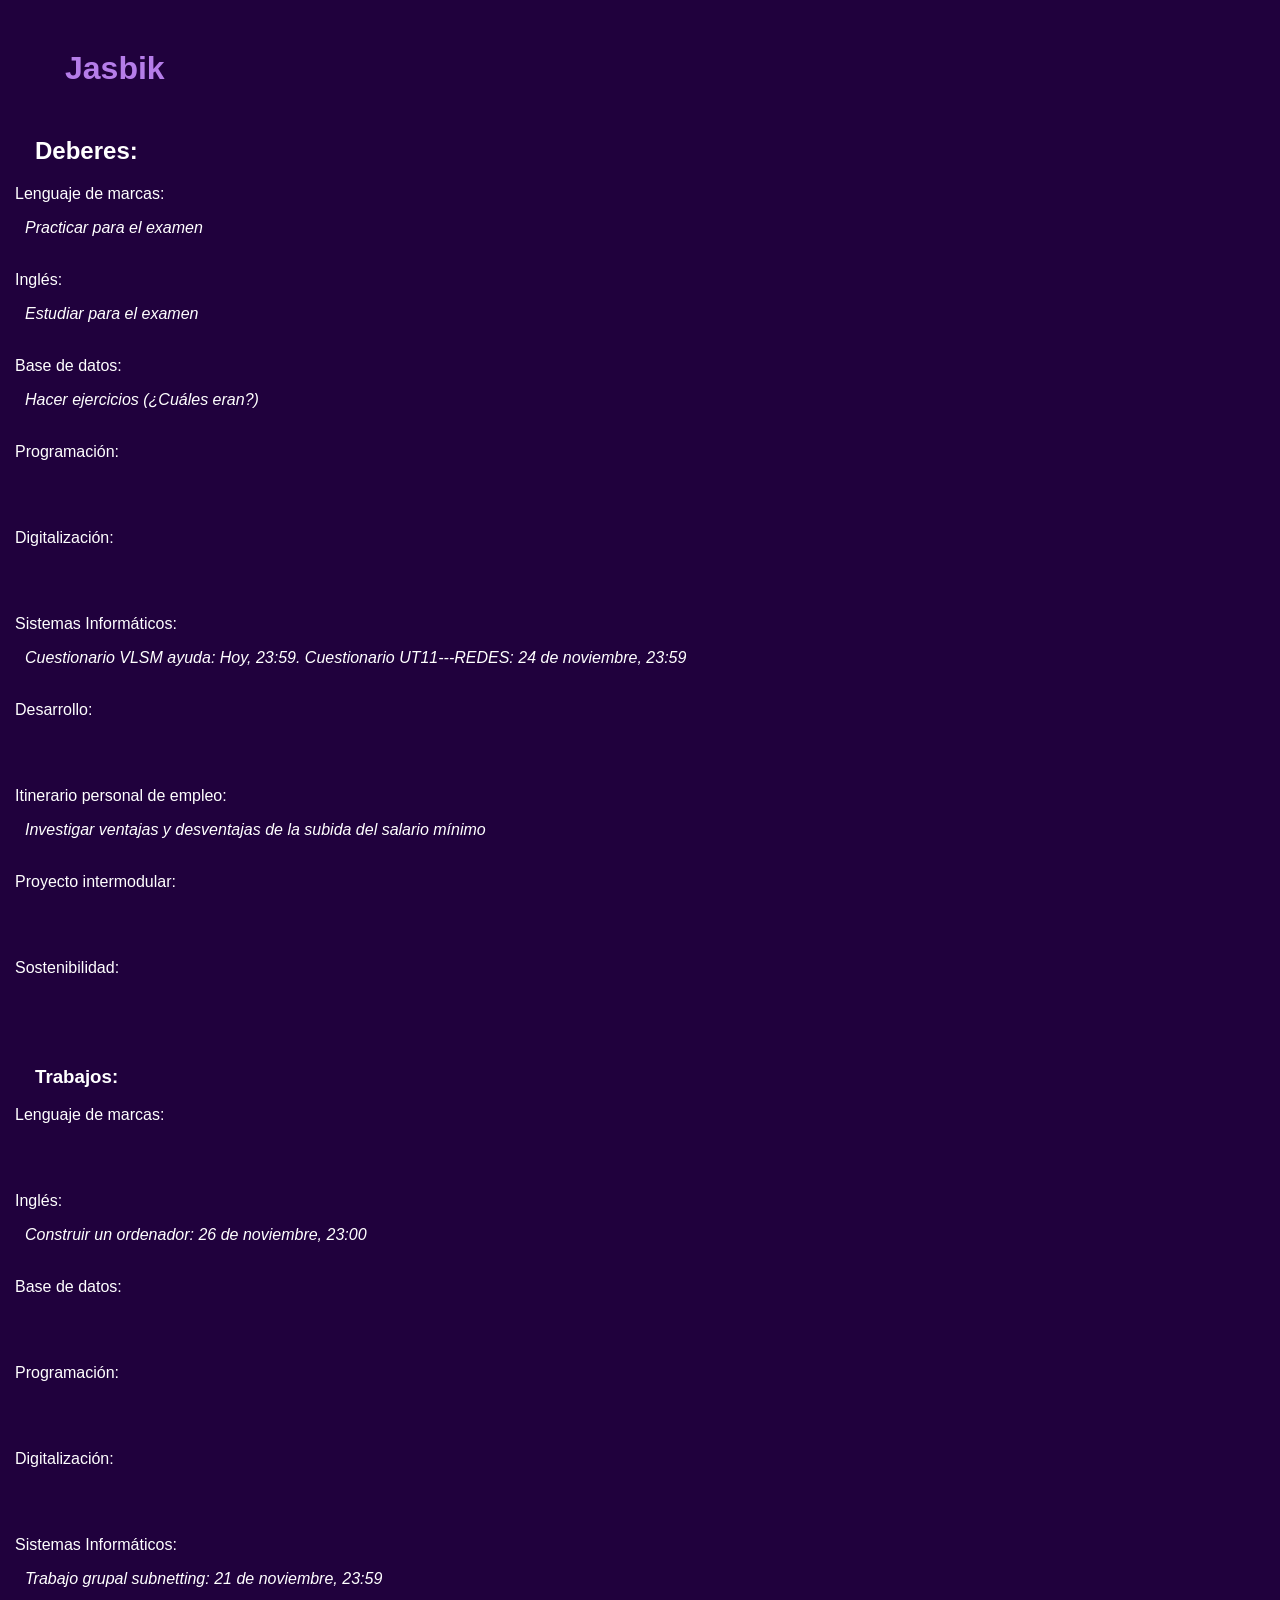
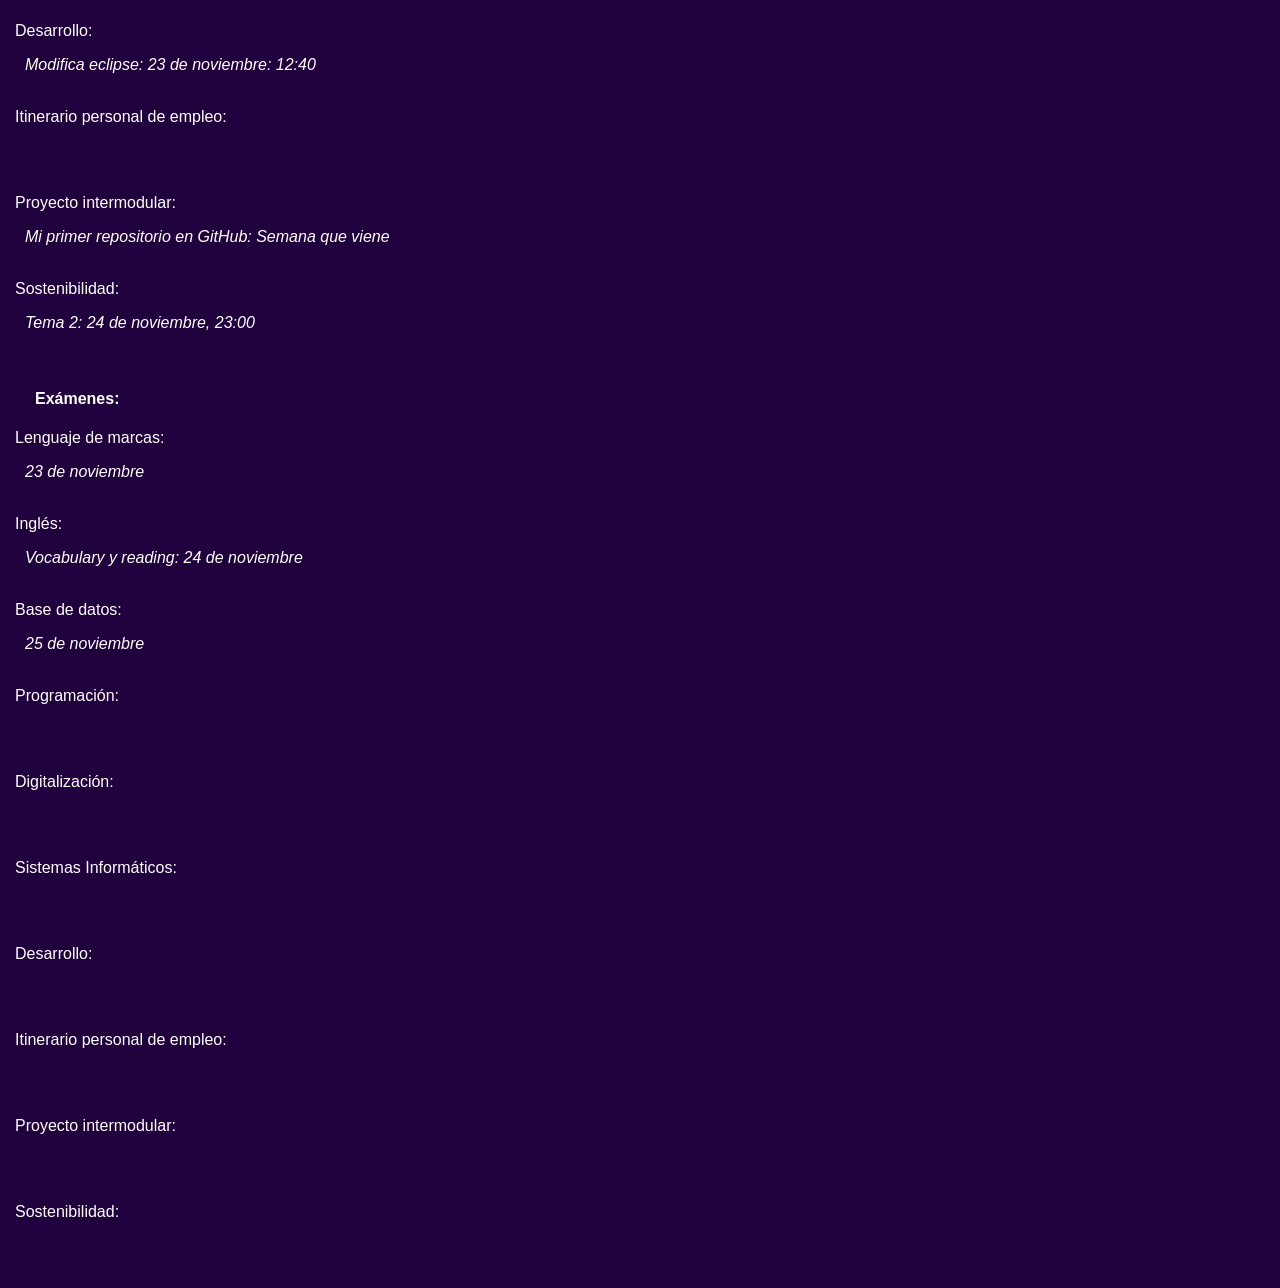
<file: index.html>
<!DOCTYPE html>
<html lang="en">
<head>
    <meta charset="UTF-8">
    <meta name="viewport" content="width=device-width, initial-scale=1.0">
    <title>jasbik.awwwwwwwwwwwwww</title>
    <link rel="stylesheet" href="css/tilo.css">
</head>
<body>
    <h1>Jasbik</h1>
    <h2>
        <strong>Deberes:</strong>
    </h2>
    <p>Lenguaje de marcas:</p>
    <em>Practicar para el examen</em>
    <br>
    <br>
    <p>Inglés:</p>
    <em>Estudiar para el examen</em>
    <br>
    <br>
    <p>Base de datos:</p>
    <em>Hacer ejercicios (¿Cuáles eran?)</em>
    <br>
    <br>
    <p>Programación:</p>
    <em></em>
    <br>
    <br>
    <p>Digitalización:</p>
    <em></em>
    <br>
    <br>
    <p>Sistemas Informáticos:</p>
    <em>Cuestionario VLSM ayuda: Hoy, 23:59. Cuestionario UT11---REDES: 24 de noviembre, 23:59</em>
    <br>
    <br>
    <p>Desarrollo:</p>
    <em></em>
    <br>
    <br>
    <p>Itinerario personal de empleo:</p>
    <em>Investigar ventajas y desventajas de la subida del salario mínimo</em>
    <br>
    <br>
    <p>Proyecto intermodular:</p>
    <em></em>
    <br>
    <br>
    <p>Sostenibilidad:</p>
    <em></em>
    <br>
    <br>
    <br>

    <h3>
        <strong>Trabajos:</strong>
    </h3>
    <p>Lenguaje de marcas:</p>
    <em></em>
    <br>
    <br>
    <p>Inglés:</p>
    <em>Construir un ordenador: 26 de noviembre, 23:00</em>
    <br>
    <br>
    <p>Base de datos:</p>
    <em></em>
    <br>
    <br>
    <p>Programación:</p>
    <em></em>
    <br>
    <br>
    <p>Digitalización:</p>
    <em></em>
    <br>
    <br>
    <p>Sistemas Informáticos:</p>
    <em>Trabajo grupal subnetting: 21 de noviembre, 23:59</em>
    <br>
    <br>
    <p>Desarrollo:</p>
    <em>Modifica eclipse: 23 de noviembre: 12:40</em>
    <br>
    <br>
    <p>Itinerario personal de empleo:</p>
    <em></em>
    <br>
    <br>
    <p>Proyecto intermodular:</p>
    <em>Mi primer repositorio en GitHub: Semana que viene</em>
    <br>
    <br>
    <p>Sostenibilidad:</p>
    <em>Tema 2: 24 de noviembre, 23:00</em>
    <br>
    <br>
    <br>

    <h4>
        <strong>Exámenes:</strong>
    </h4>
    <p>Lenguaje de marcas:</p>
    <em>23 de noviembre</em>
    <br>
    <br>
    <p>Inglés:</p>
    <em>Vocabulary y reading: 24 de noviembre</em>
    <br>
    <br>
    <p>Base de datos:</p>
    <em>25 de noviembre</em>
    <br>
    <br>
    <p>Programación:</p>
    <em></em>
    <br>
    <br>
    <p>Digitalización:</p>
    <em></em>
    <br>
    <br>
    <p>Sistemas Informáticos:</p>
    <em></em>
    <br>
    <br>
    <p>Desarrollo:</p>
    <em></em>
    <br>
    <br>
    <p>Itinerario personal de empleo:</p>
    <em></em>
    <br>
    <br>
    <p>Proyecto intermodular:</p>
    <em></em>
    <br>
    <br>
    <p>Sostenibilidad:</p>
    <em></em>
    <br>
    <br>
</body>
</html>
</file>
<file: css/tilo.css>
body {
  font-family: Arial, sans-serif;
  margin: 15px;
  background-color: oklab(20.225% 0.05386 -0.08977);
  color: oklch(100% 0.00011 271.152);
}
em {
  font-family: Arial, sans-serif;
  margin: 10px;
}
strong {
  font-family: Arial, sans-serif;
  margin: 20px;
}
h1 {
  color: oklab(68.943% 0.09657 -0.13033);
  font-family: Arial, sans-serif;
  margin: 50px;
}
</file>
